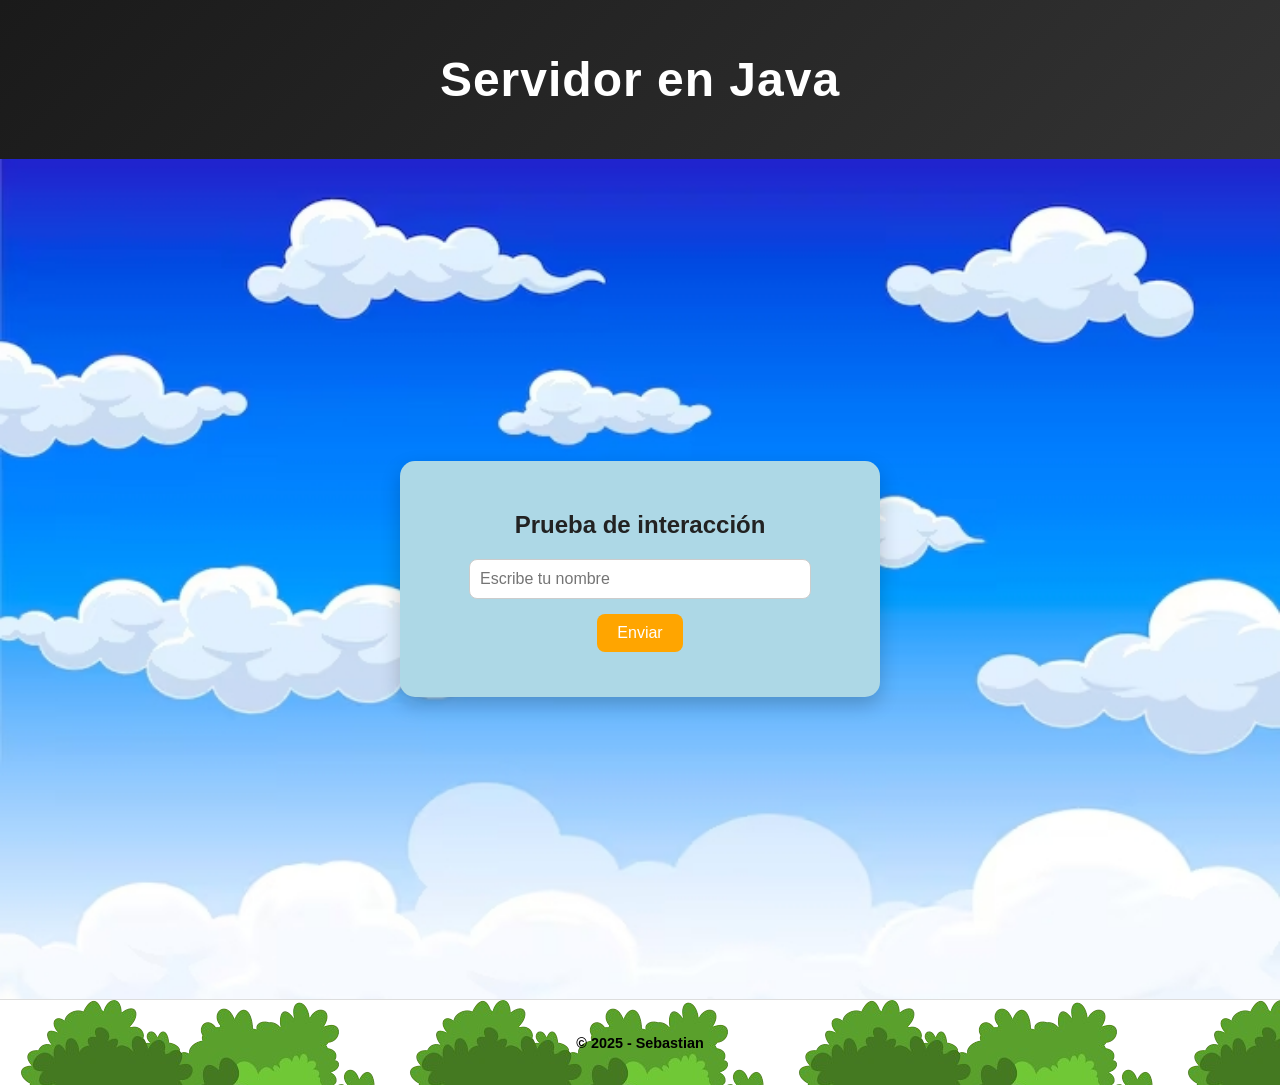
<file: arep/www/index.html>
<!DOCTYPE html>
<html lang="es">
<head>
    <meta charset="UTF-8">
    <title>Sebastian</title>
    <link rel="stylesheet" href="style.css">
</head>
<body>
    <header>
        <h1>Servidor en Java</h1>
    </header>

    <main class="contenido">
        <div class="api">
            <h2>Prueba de interacción</h2>
            <input type="text" id="name" placeholder="Escribe tu nombre">
            <button onclick="saludar()">Enviar</button>
            <div id="respuesta"></div>
        </div>
    </main>

    <footer>
        <p>© 2025 - Sebastian</p>
    </footer>

    <script src="script.js"></script>
</body>
</html>
</file>
<file: arep/www/style.css>
/* Fuente general */
body {
    margin: 0;
    font-family: 'Segoe UI', Tahoma, Geneva, Verdana, sans-serif;
    color: #333;
}

/* Encabezado */
header {
    background: linear-gradient(135deg, #1a1a1a, #333);
    color: white;
    text-align: center;
    padding: 20px;
    font-size: 1.5rem;
    letter-spacing: 1px;
}

/* Contenido principal */
.contenido {
    background-image: url("images/cielo.jpg");
    background-size: cover;
    background-position: center;
    background-repeat: no-repeat;
    min-height: calc(100vh - 140px);
    display: flex;
    justify-content: center;
    align-items: center;
    padding: 40px;
}

/* Caja central */
.api {
    background: lightblue;
    padding: 30px 40px;
    border-radius: 15px;
    box-shadow: 0px 8px 20px rgba(0,0,0,0.2);
    text-align: center;
    max-width: 400px;
    width: 100%;
}

/* Título dentro de api */
.api h2 {
    margin-bottom: 20px;
    color: #222;
}

/* Input */
.api input[type="text"] {
    width: 80%;
    padding: 10px;
    margin-bottom: 15px;
    border-radius: 8px;
    border: 1px solid #ccc;
    outline: none;
    font-size: 1rem;
    transition: all 0.3s;
}

.api input[type="text"]:focus {
    border-color: #4CAF50;
    box-shadow: 0px 0px 8px rgba(76, 175, 80, 0.4);
}

/* Botón */
.api button {
    padding: 10px 20px;
    background: #FFA500;
    color: white;
    border: none;
    border-radius: 8px;
    cursor: pointer;
    font-size: 1rem;
    transition: all 0.3s;
}

.api button:hover {
    background: #45a049;
    transform: scale(1.05);
}

/* Respuesta */
#respuesta {
    margin-top: 15px;
    font-weight: bold;
    color: #333;
}

/* Footer */
footer {
    background-image: url("images/footer.png");
    color: black;
    text-align: center;
    padding: 20px;
    font-size: 0.9rem;
    border-top: 1px solid #ddd;
    font-weight: bold;
}
</file>
